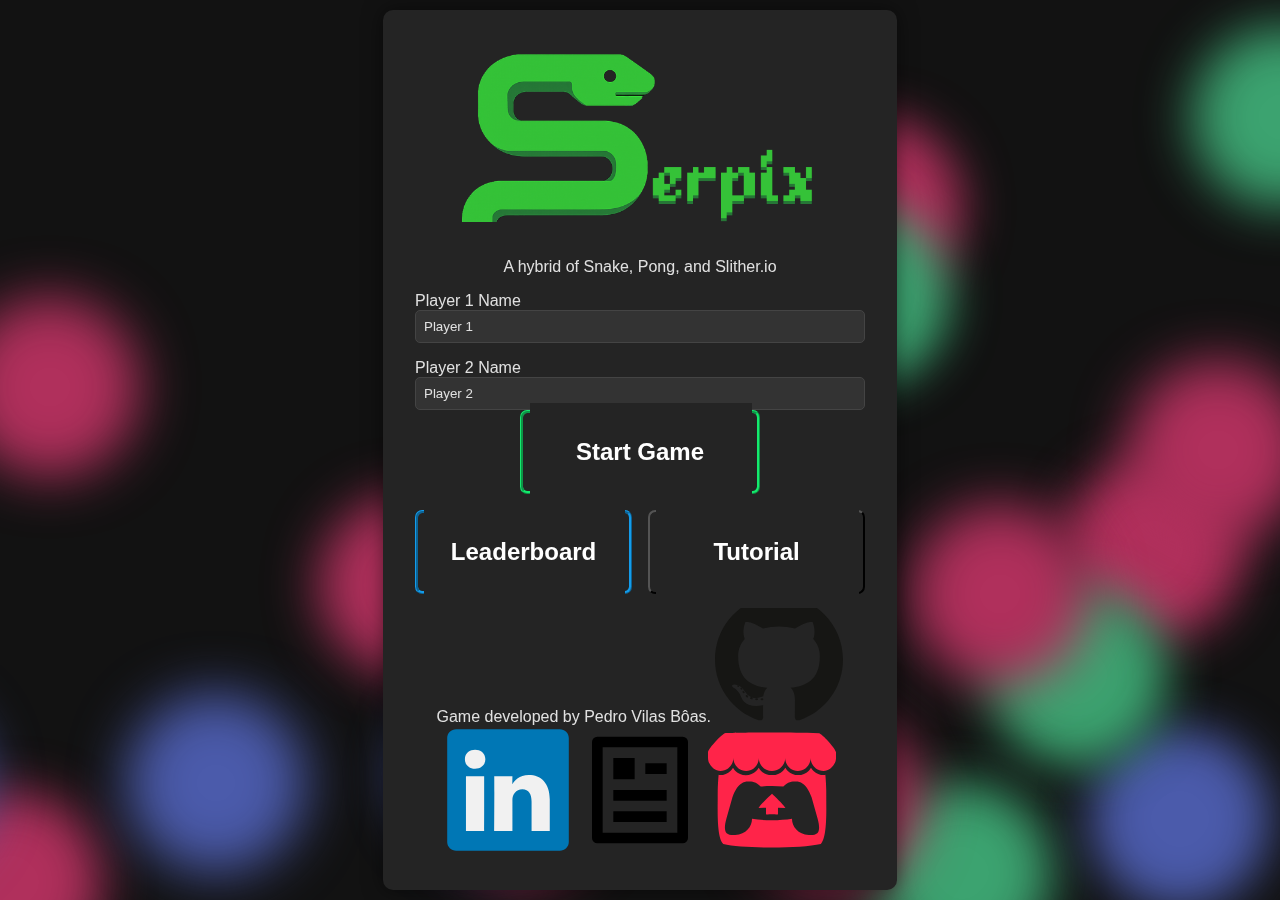
<file: index.html>
<!DOCTYPE html>
<html lang="en">

<head>
    <meta charset="UTF-8">
    <meta name="viewport" content="width=device-width, initial-scale=1.0">
    <title>Serpix - Setup</title>
    <link rel="stylesheet" href="assets/css/styles.css">
    <link rel="icon" href="assets/visual/img/Serpix.ico" type="image/x-icon">
</head>

<body>
    <div class="background">
        <span></span><span></span><span></span><span></span><span></span>
        <span></span><span></span><span></span><span></span><span></span>
        <span></span><span></span><span></span><span></span><span></span>
        <span></span><span></span><span></span><span></span><span></span>
        <span></span><span></span><span></span><span></span><span></span>
    </div>

    <div class="container home-container">
        <img src="assets/visual/img/logo.png" alt="Serpix Logo" class="logo">
        <p>A hybrid of Snake, Pong, and Slither.io</p>
        <form id="setup-form">
            <div class="form-group">
                <label class="label-p1" for="player1">Player 1 Name</label>
                <input type="text" id="player1" value="Player 1" required>
            </div>
            <div class="form-group">
                <label class="label-p2" for="player2">Player 2 Name</label>
                <input type="text" id="player2" value="Player 2" required>
            </div>
        </form>
        <button id="start-game-btn" class="setup-button" type="submit" form="setup-form">Start Game</button>
        <div class="button-group">
            <button id="leaderboard-btn" class="setup-button">Leaderboard</button>
            <button id="tutorial-btn" class="setup-button">Tutorial</button>
        </div>
        <footer class="home-footer">
            Game developed by Pedro Vilas Bôas.
            <a href="https://github.com/PedroVillasBoas" target="_blank"><img src="assets/visual/img/github_icon.svg"
                    alt="GitHub"></a>
            <a href="https://www.linkedin.com/in/pedro-vilas-b%C3%B4as/" target="_blank"><img src="assets/visual/img/linkedin_icon.svg" 
                    alt="LinkedIn"></a>
            <a href="https://pedrovilasboas.dev/" target="_blank"><img src="assets/visual/img/portfolio_icon.svg"
                    alt="Pedro's Web Portfolio"></a>
            <a href="https://pedrovilasboas.itch.io/" target="_blank"><img src="assets/visual/img/itch_icon.svg"
                    alt="Pedro's Itch.io"></a>
        </footer>
    </div>

    <div id="leaderboard-modal" class="modal">
        <div class="modal-content">
            <div class="modal-body">
                <span class="close-btn">&times;</span>
                <h1>Leaderboard</h1>
                <table id="leaderboard-table">
                    <thead>
                        <tr>
                            <th>#</th>
                            <th>Winner</th>
                            <th>P1 Score</th>
                            <th>P2 Score</th>
                            <th>P1 Lives</th>
                            <th>P2 Lives</th>
                            <th>Time</th>
                        </tr>
                    </thead>
                    <tbody>
                    </tbody>
                </table>
            </div>
        </div>
    </div>

    <div id="tutorial-modal" class="modal">
        <div class="modal-content">
            <div class="modal-body">
                <span class="close-btn">&times;</span>
                <h1>Tutorial</h1>
                <p>Thank you for playing Serpix! This game was developed by Pedro Vilas Bôas.</p>

                <h2>Goal</h2>
                <p>The goal is to force your friend (or foe, who am I to judge?) to collide with your snake's body. Each
                    player starts with 3
                    lives. The first player to reduce their friend's lives to zero wins! Eating the bouncing ball
                    will increase your score and make your snake longer!</p>
                <p>Good luck and have fun!</p>

                <h2>Controls</h2>
                <div class="controls-container">
                    <div class="control-panel">
                        <h3 class="label-p1">Player 1</h3>
                        <div class="key-images">
                            <img src="assets/visual/sprites/p1_left.svg" alt="Player 1 Left">
                            <img src="assets/visual/sprites/p1_right.svg" alt="Player 1 Right">
                        </div>
                        <div class="key-descriptions">
                            <span>Move Snake Left</span>
                            <span>Move Snake Right</span>
                        </div>
                    </div>
                    <div class="control-panel">
                        <h3 class="label-p2">Player 2</h3>
                        <div class="key-images">
                            <img src="assets/visual/sprites/p2_left.svg" alt="Player 2 Left">
                            <img src="assets/visual/sprites/p2_right.svg" alt="Player 2 Right">
                        </div>
                        <div class="key-descriptions">
                            <span>Move Snake Left</span>
                            <span>Move Snake Right</span>
                        </div>
                    </div>
                </div>

                <h2>Thank You For Playing!</h2>
            </div>
        </div>
    </div>

    <script src="assets/js/storage.js" defer></script>
    <script src="assets/js/setup.js" defer></script>
</body>

</html>
</file>
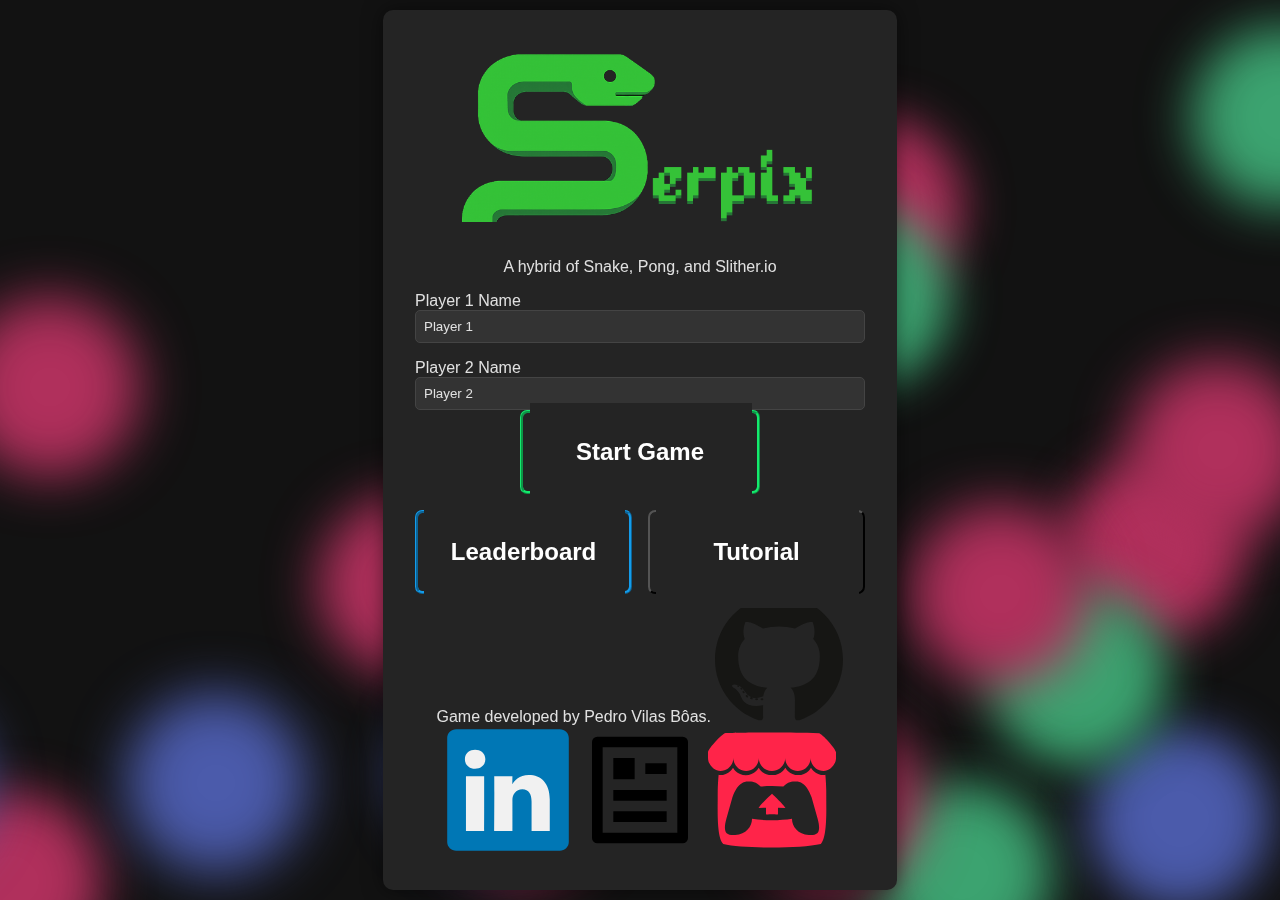
<file: assets/index.html>
<!DOCTYPE html>
<html lang="en">

<head>
    <meta charset="UTF-8">
    <meta name="viewport" content="width=device-width, initial-scale=1.0">
    <title>Serpix - Setup</title>
    <link rel="stylesheet" href="css/styles.css">
    <link rel="icon" href="visual/img/Serpix.ico" type="image/x-icon">
</head>

<body>
    <div class="background">
        <span></span><span></span><span></span><span></span><span></span>
        <span></span><span></span><span></span><span></span><span></span>
        <span></span><span></span><span></span><span></span><span></span>
        <span></span><span></span><span></span><span></span><span></span>
        <span></span><span></span><span></span><span></span><span></span>
    </div>

    <div class="container home-container">
        <img src="visual/img/logo.png" alt="Serpix Logo" class="logo">
        <p>A hybrid of Snake, Pong, and Slither.io</p>
        <form id="setup-form">
            <div class="form-group">
                <label class="label-p1" for="player1">Player 1 Name</label>
                <input type="text" id="player1" value="Player 1" required>
            </div>
            <div class="form-group">
                <label class="label-p2" for="player2">Player 2 Name</label>
                <input type="text" id="player2" value="Player 2" required>
            </div>
        </form>
        <button id="start-game-btn" class="setup-button" type="submit" form="setup-form">Start Game</button>
        <div class="button-group">
            <button id="leaderboard-btn" class="setup-button">Leaderboard</button>
            <button id="tutorial-btn" class="setup-button">Tutorial</button>
        </div>
        <footer class="home-footer">
            Game developed by Pedro Vilas Bôas.
            <a href="https://github.com/PedroVillasBoas" target="_blank"><img src="visual/img/github_icon.svg"
                    alt="GitHub"></a>
            <a href="https://www.linkedin.com/in/pedro-vilas-b%C3%B4as/" target="_blank"><img
                    src="visual/img/linkedin_icon.svg" alt="LinkedIn"></a>
            <a href="https://pedrovilasboas.dev/" target="_blank"><img src="visual/img/portfolio_icon.svg"
                    alt="Pedro's Web Portfolio"></a>
            <a href="https://pedrovilasboas.itch.io/" target="_blank"><img src="visual/img/itch_icon.svg"
                    alt="Pedro's Itch.io"></a>
        </footer>
    </div>

    <div id="leaderboard-modal" class="modal">
        <div class="modal-content">
            <div class="modal-body">
                <span class="close-btn">&times;</span>
                <h1>Leaderboard</h1>
                <table id="leaderboard-table">
                    <thead>
                        <tr>
                            <th>#</th>
                            <th>Winner</th>
                            <th>P1 Score</th>
                            <th>P2 Score</th>
                            <th>P1 Lives</th>
                            <th>P2 Lives</th>
                            <th>Time</th>
                        </tr>
                    </thead>
                    <tbody>
                    </tbody>
                </table>
            </div>
        </div>
    </div>

    <div id="tutorial-modal" class="modal">
        <div class="modal-content">
            <div class="modal-body">
                <span class="close-btn">&times;</span>
                <h1>Tutorial</h1>
                <p>Thank you for playing Serpix! This game was developed by Pedro Vilas Bôas.</p>

                <h2>Goal</h2>
                <p>The goal is to force your friend (or foe, who am I to judge?) to collide with your snake's body. Each
                    player starts with 3
                    lives. The first player to reduce their friend's lives to zero wins! Eating the bouncing ball
                    will increase your score and make your snake longer!</p>
                <p>Good luck and have fun!</p>

                <h2>Controls</h2>
                <div class="controls-container">
                    <div class="control-panel">
                        <h3 class="label-p1">Player 1</h3>
                        <div class="key-images">
                            <img src="visual/sprites/p1_left.svg" alt="Player 1 Left">
                            <img src="visual/sprites/p1_right.svg" alt="Player 1 Right">
                        </div>
                        <div class="key-descriptions">
                            <span>Move Snake Left</span>
                            <span>Move Snake Right</span>
                        </div>
                    </div>
                    <div class="control-panel">
                        <h3 class="label-p2">Player 2</h3>
                        <div class="key-images">
                            <img src="visual/sprites/p2_left.svg" alt="Player 2 Left">
                            <img src="visual/sprites/p2_right.svg" alt="Player 2 Right">
                        </div>
                        <div class="key-descriptions">
                            <span>Move Snake Left</span>
                            <span>Move Snake Right</span>
                        </div>
                    </div>
                </div>

                <h2>Thank You For Playing!</h2>
            </div>
        </div>
    </div>

    <script src="js/storage.js" defer></script>
    <script src="js/setup.js" defer></script>
</body>

</html>
</file>
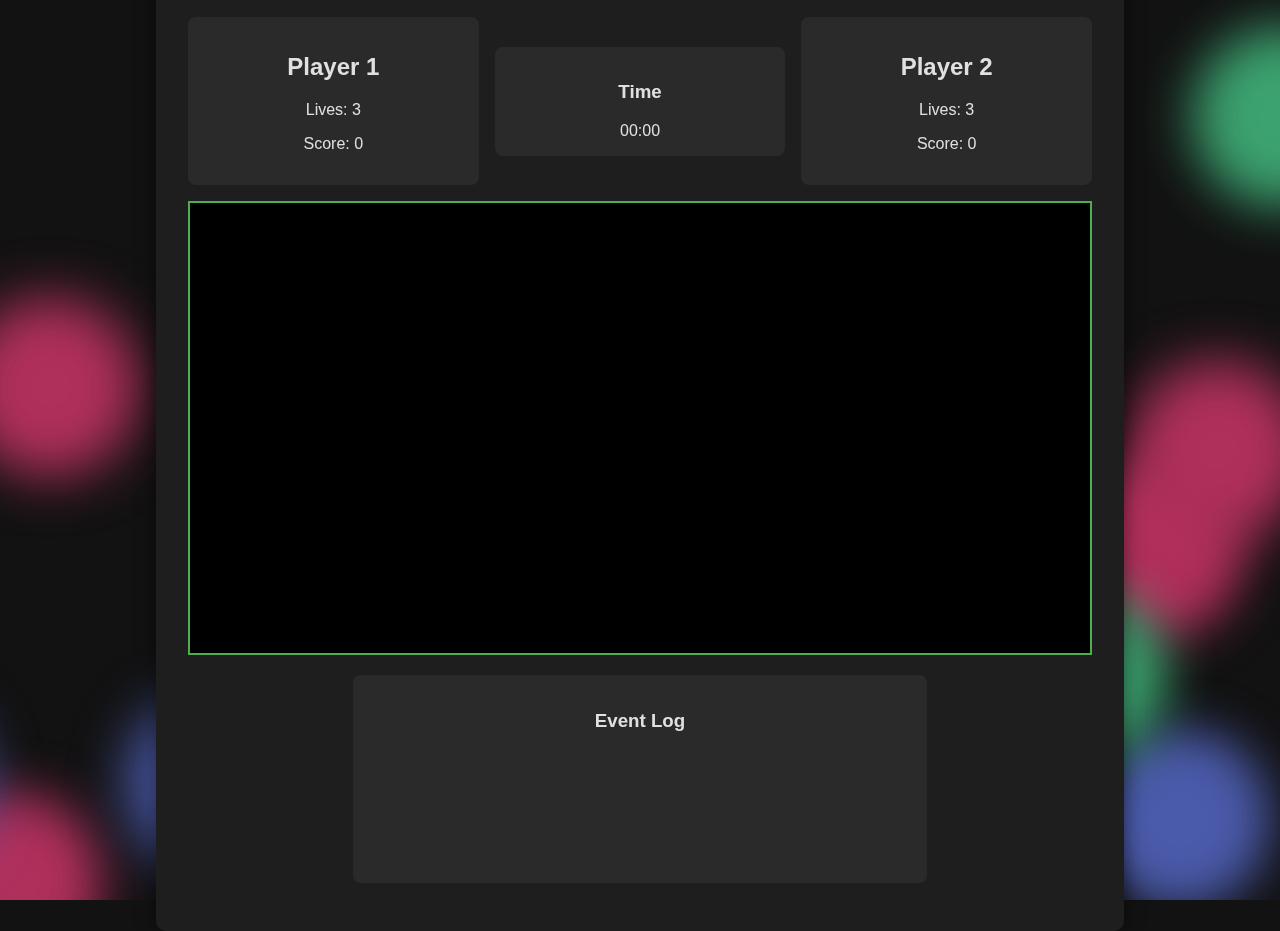
<file: assets/game.html>
<!DOCTYPE html>
<html lang="en">

<head>
    <meta charset="UTF-8">
    <meta name="viewport" content="width=device-width, initial-scale=1.0">
    <title>Serpix - Game</title>
    <link rel="stylesheet" href="css/styles.css">
</head>

<body>
    <div class="background">
        <span></span><span></span><span></span><span></span><span></span>
        <span></span><span></span><span></span><span></span><span></span>
        <span></span><span></span><span></span><span></span><span></span>
        <span></span><span></span><span></span><span></span><span></span>
        <span></span><span></span><span></span><span></span><span></span>
    </div>

    <div class="game-page">
        <div class="game-container">
            <div class="header">
                <div id="p1-score-card" class="score-card">
                    <h2 id="p1-name">Player 1</h2>
                    <p>Lives: <span id="p1-lives">3</span></p>
                    <p>Score: <span id="p1-score">0</span></p>
                </div>
                <div class="timer">
                    <h3>Time</h3>
                    <span id="stopwatch">00:00</span>
                </div>
                <div id="p2-score-card" class="score-card">
                    <h2 id="p2-name">Player 2</h2>
                    <p>Lives: <span id="p2-lives">3</span></p>
                    <p>Score: <span id="p2-score">0</span></p>
                </div>
            </div>

            <canvas id="gameCanvas"></canvas>

            <div class="footer">
                <div class="events-log">
                    <h3>Event Log</h3>
                    <ul id="events-list">
                    </ul>
                </div>
            </div>
        </div>

        <div id="game-over-modal" class="modal">
            <div class="modal-content">
                <h2 id="winner-message"></h2>
                <p>What would you like to do next?</p>
                <div class="modal-buttons">
                    <button id="play-again-btn">Play Again</button>
                    <button id="home-screen-btn">Home Screen</button>
                </div>
            </div>
        </div>
    </div>


    <script src="js/storage.js"></script>
    <script src="js/audio.js"></script>
    <script src="js/ui.js"></script>
    <script src="js/input.js"></script>
    <script src="js/ball.js"></script>
    <script src="js/player.js"></script>
    <script src="js/game.js"></script>
    <script src="js/main.js"></script>
</body>

</html>
</file>
<file: assets/css/styles.css>
/* ==========================================================================
   1. Base & Global Styles
   ========================================================================== */

body {
    font-family: 'Segoe UI', Tahoma, Geneva, Verdana, sans-serif;
    background-color: #121212;
    color: #E0E0E0;
    display: flex;
    justify-content: center;
    align-items: center;
    height: 100vh;
    margin: 0;
    overflow: hidden;
}

/* Keyframes for the background animation */
@keyframes move { 100% { transform: translate3d(0, 0, 1px) rotate(360deg); } }

/* Keyframes for the modal border animation */
@keyframes modalRotatingImg { from { transform: rotate(0deg); } to { transform: rotate(360deg); } }

/* Keyframes for the modal pop-in animation */
@keyframes modalPop { from { transform: scale(0.7); opacity: 0; } to { transform: scale(1); opacity: 1; } }

/* ==========================================================================
   2. Layout Styles
   ========================================================================== */

.container,
.game-container {
    text-align: center;
    background-color: #1E1E1E;
    padding: 2rem;
    border-radius: 10px;
    box-shadow: 0 0 20px rgba(0, 0, 0, 0.5);
    position: relative;
}

.header,
.footer {
    display: flex;
    justify-content: space-between;
    align-items: center;
    margin: 1rem 0;
    gap: 1rem;
}

.footer {
    justify-content: center;
}


/* ==========================================================================
   3. Component Styles
   ========================================================================== */

/* --- Forms & Buttons --- */
#setup-form {
    display: flex;
    flex-direction: column;
    gap: 1rem;
}

.form-group {
    display: flex;
    flex-direction: column;
    text-align: left;
}

input[type="text"] {
    padding: 0.5rem;
    border: 1px solid #444;
    background-color: #333;
    color: #E0E0E0;
    border-radius: 5px;
}

.setup-button {
    width: 10em;
    position: relative;
    height: 3.5em;
    outline: none;
    background-color: transparent;
    color: white;
    transition: 1s;
    border-radius: 0.3em;
    font-size: 24px;
    font-weight: bold;
    cursor: pointer;
}

.setup-button::before {
    content: "";
    transform-origin: center;
    position: absolute;
    top: 80%;
    left: 3%;
    width: 95%;
    height: 40%;
    background-color: #242424;
    transition: 0.5s;
}

.setup-button::after {
    content: "";
    position: absolute;
    top: -10px;
    left: 3%;
    width: 95%;
    height: 40%;
    background-color: #242424;
    transition: 0.5s;
    transform-origin: center;
}

.setup-button:hover::before,
.setup-button:hover::after {
    transform: scale(0);
}

.setup-button#leaderboard-btn:hover,
.setup-button#home-screen-btn:hover {
    box-shadow: inset 0px 0px 25px #1479EA;
}

.setup-button#start-game-btn:hover,
.setup-button#play-again-btn:hover {
    box-shadow: inset 0px 0px 25px #86ea14;
}

#leaderboard-btn,
#home-screen-btn {
    border: 3px ridge #149CEA;
}

#start-game-btn,
#play-again-btn {
    border: 3px ridge #14ea6d;
}

#play-again-btn,
#home-screen-btn {
    background-color: #242424;
}

.button-group {
    display: flex;
    flex-direction: row;
    gap: 1rem;
    margin-top: 1rem;
}

/* --- Cards --- */
.score-card,
.timer,
.events-log {
    background-color: #2a2a2a;
    padding: 1rem;
    border-radius: 8px;
    flex: 1;
}

.score-card.highlight {
    border: 2px solid #FFD700;
    transform: scale(1.02);
    transition: all 0.3s ease;
}

.player-stats {
    display: flex;
    justify-content: space-around;
    align-items: center;
    margin-top: 0.5rem;
}

.stat {
    display: flex;
    align-items: center;
    gap: 0.5rem;
    font-size: 1.2em;
    font-weight: bold;
}

.stat img {
    width: 32px;
    height: 32px;
}

/* --- Tables & Lists --- */
table {
    width: 100%;
    border-collapse: collapse;
}

th,
td {
    padding: 0.5rem;
    border-bottom: 1px solid #444;
    text-align: left;
}

th {
    background-color: #242424;
}

ul {
    list-style-type: none;
    padding: 0;
    height: 100px;
    overflow-y: auto;
    text-align: left;
}

li {
    padding: 0.2rem;
    border-bottom: 1px dotted #444;
}

/* --- Modals --- */
.modal {
    display: none;
    position: fixed;
    z-index: 100;
    left: 0;
    top: 0;
    width: 100%;
    height: 100%;
    overflow: auto;
    background-color: rgba(0, 0, 0, 0.6);
    justify-content: center;
    align-items: center;
}

.modal-content {
    background: #242424;
    position: relative;
    overflow: hidden;
    border-radius: 20px;
    width: 90%;
    max-width: 600px;
    min-height: 700px;
    padding: 0;
    box-shadow: 0 5px 15px rgba(0, 0, 0, 0.5);
    animation: modalPop 0.3s ease-out;
}

.modal-content::before {
    content: '';
    position: absolute;
    top: -50%;
    left: 40%;
    width: 120px;
    height: 200%;
    background-image: linear-gradient(180deg, rgb(0, 183, 255), rgb(255, 48, 255));
    animation: modalRotatingImg 4s linear infinite;
    transition: all 0.2s linear;
}

.modal-content::after {
    content: '';
    position: absolute;
    background: #242424;
    inset: 5px;
    border-radius: 15px;
}

.modal-body {
    position: relative;
    z-index: 1;
    padding: 20px;
    color: white;
    text-align: center;
}

.close-btn {
    color: #aaa;
    position: absolute;
    top: 10px;
    right: 25px;
    font-size: 35px;
    font-weight: bold;
    cursor: pointer;
    z-index: 2;
}

.close-btn:hover,
.close-btn:focus {
    color: white;
}

.modal-buttons {
    display: flex;
    justify-content: center;
    gap: 1rem;
    margin-top: 1.5rem;
}

/* ==========================================================================
   4. Page-Specific Styles
   ========================================================================== */

/* --- Home Page --- */
.logo {
    max-width: 80%;
    height: auto;
    margin-bottom: 1rem;
}

.home-container {
    background-color: #242424;
    max-width: 450px;
}

/* --- Game Page --- */
body.game-page {
    display: block;
    height: auto;
    padding-top: 1rem;
}

.game-container {
    margin: 0 auto;
    width: fit-content;
}

#gameCanvas {
    background-color: #000;
    border: 2px solid #4CAF50;
}

.footer .events-log {
    flex-grow: 2;
    max-width: 60%;
}

#game-over-modal .modal-content {
    min-height: 400px;
}

.modal-body.center-content {
    display: flex;
    flex-direction: column;
    justify-content: center;
    align-items: center;
}

/* --- Effects Canvas Styling --- */
#effectsCanvas {
    position: fixed;
    top: 0;
    left: 0;
    width: 100%;
    height: 100%;
    z-index: 99; /* Below the modal (100), above everything else */
    pointer-events: none; /* Allows clicks to pass through to elements behind it */
}

/* ==========================================================================
   5. Animation Styles
   ========================================================================== */

.background {
    position: fixed;
    width: 100vw;
    height: 100vh;
    top: 0;
    left: 0;
    background: #121212;
    overflow: hidden;
    z-index: -1;
}

.background span {
    width: 20vmin;
    height: 20vmin;
    border-radius: 20vmin;
    backface-visibility: hidden;
    position: absolute;
    animation: move;
    animation-timing-function: linear;
    animation-iteration-count: infinite;
}

/* --- Animated Background Keyframes --- */
.background span:nth-child(1) { color: #b0305c; top: 88%; left: 22%; animation-duration: 100s; animation-delay: -109s; transform-origin: -8vw -18vh; box-shadow: -40vmin 0 5.449143888516775vmin currentColor; }
.background span:nth-child(2) { color: #4b5bab; top: 42%; left: 84%; animation-duration: 130s; animation-delay: -105s; transform-origin: 10vw 16vh; box-shadow: 40vmin 0 5.996823133154462vmin currentColor; }
.background span:nth-child(3) { color: #4b5bab; top: 64%; left: 9%; animation-duration: 53s; animation-delay: -31s; transform-origin: 12vw 18vh; box-shadow: -40vmin 0 5.12787488641108vmin currentColor; }
.background span:nth-child(4) { color: #4b5bab; top: 87%; left: 91%; animation-duration: 81s; animation-delay: -63s; transform-origin: 25vw 16vh; box-shadow: 40vmin 0 5.303143069726858vmin currentColor; }
.background span:nth-child(5) { color: #b0305c; top: 13%; left: 33%; animation-duration: 97s; animation-delay: -110s; transform-origin: -7vw 19vh; box-shadow: 40vmin 0 5.14941307060694vmin currentColor; }
.background span:nth-child(6) { color: #b0305c; top: 51%; left: 55%; animation-duration: 42s; animation-delay: -4s; transform-origin: 19vw 19vh; box-shadow: 40vmin 0 5.320991554006219vmin currentColor; }
.background span:nth-child(7) { color: #3ca370; top: 87%; left: 40%; animation-duration: 33s; animation-delay: -12s; transform-origin: -5vw 22vh; box-shadow: 40vmin 0 5.443037029588766vmin currentColor; }
.background span:nth-child(8) { color: #b0305c; top: 79%; left: 86%; animation-duration: 79s; animation-delay: -15s; transform-origin: -21vw -3vh; box-shadow: -40vmin 0 5.756207912956031vmin currentColor; }
.background span:nth-child(9) { color: #4b5bab; top: 77%; left: 38%; animation-duration: 7s; animation-delay: -111s; transform-origin: 1vw 21vh; box-shadow: -40vmin 0 5.9760072970297635vmin currentColor; }
.background span:nth-child(10) { color: #4b5bab; top: 47%; left: 85%; animation-duration: 96s; animation-delay: -98s; transform-origin: 16vw 3vh; box-shadow: 40vmin 0 5.365779878364202vmin currentColor; }
.background span:nth-child(11) { color: #3ca370; top: 23%; left: 32%; animation-duration: 64s; animation-delay: -74s; transform-origin: -24vw 10vh; box-shadow: 40vmin 0 5.037593213196882vmin currentColor; }
.background span:nth-child(12) { color: #b0305c; top: 99%; left: 97%; animation-duration: 73s; animation-delay: -83s; transform-origin: 17vw -3vh; box-shadow: 40vmin 0 5.035794816638403vmin currentColor; }
.background span:nth-child(13) { color: #4b5bab; top: 77%; left: 13%; animation-duration: 81s; animation-delay: -44s; transform-origin: 3vw -14vh; box-shadow: -40vmin 0 5.90008000809153vmin currentColor; }
.background span:nth-child(14) { color: #3ca370; top: 17%; left: 74%; animation-duration: 49s; animation-delay: -49s; transform-origin: -17vw -19vh; box-shadow: -40vmin 0 5.947481840931473vmin currentColor; }
.background span:nth-child(15) { color: #b0305c; top: 55%; left: 53%; animation-duration: 61s; animation-delay: -39s; transform-origin: 23vw -18vh; box-shadow: -40vmin 0 5.66850381738075vmin currentColor; }
.background span:nth-child(16) { color: #4b5bab; top: 76%; left: 59%; animation-duration: 55s; animation-delay: -54s; transform-origin: 8vw -12vh; box-shadow: -40vmin 0 5.118406598980054vmin currentColor; }
.background span:nth-child(17) { color: #4b5bab; top: 28%; left: 87%; animation-duration: 68s; animation-delay: -24s; transform-origin: 14vw 24vh; box-shadow: 40vmin 0 5.147595177031727vmin currentColor; }
.background span:nth-child(18) { color: #3ca370; top: 3%; left: 65%; animation-duration: 51s; animation-delay: -40s; transform-origin: -5vw -24vh; box-shadow: 40vmin 0 5.707023002960579vmin currentColor; }
.background span:nth-child(19) { color: #4b5bab; top: 81%; left: 57%; animation-duration: 21s; animation-delay: -31s; transform-origin: -15vw 19vh; box-shadow: 40vmin 0 5.27730769961146vmin currentColor; }
.background span:nth-child(20) { color: #b0305c; top: 40%; left: 60%; animation-duration: 27s; animation-delay: -103s; transform-origin: 24vw 11vh; box-shadow: 40vmin 0 5.889731124649764vmin currentColor; }
.background span:nth-child(21) { color: #b0305c; top: 33%; left: 25%; animation-duration: 134s; animation-delay: -131s; transform-origin: 3vw 13vh; box-shadow: -40vmin 0 5.957517165287437vmin currentColor; }
.background span:nth-child(22) { color: #b0305c; top: 78%; left: 62%; animation-duration: 21s; animation-delay: -111s; transform-origin: 2vw -11vh; box-shadow: -40vmin 0 5.073132140952468vmin currentColor; }
.background span:nth-child(23) { color: #3ca370; top: 65%; left: 49%; animation-duration: 136s; animation-delay: -138s; transform-origin: -13vw 16vh; box-shadow: 40vmin 0 5.168717365879176vmin currentColor; }
.background span:nth-child(24) { color: #b0305c; top: 56%; left: 43%; animation-duration: 141s; animation-delay: -24s; transform-origin: 0vw -13vh; box-shadow: 40vmin 0 5.953998768089019vmin currentColor; }
.background span:nth-child(25) { color: #4b5bab; top: 44%; left: 8%; animation-duration: 31s; animation-delay: -147s; transform-origin: -14vw -22vh; box-shadow: 40vmin 0 5.466050658486476vmin currentColor; }
</file>
